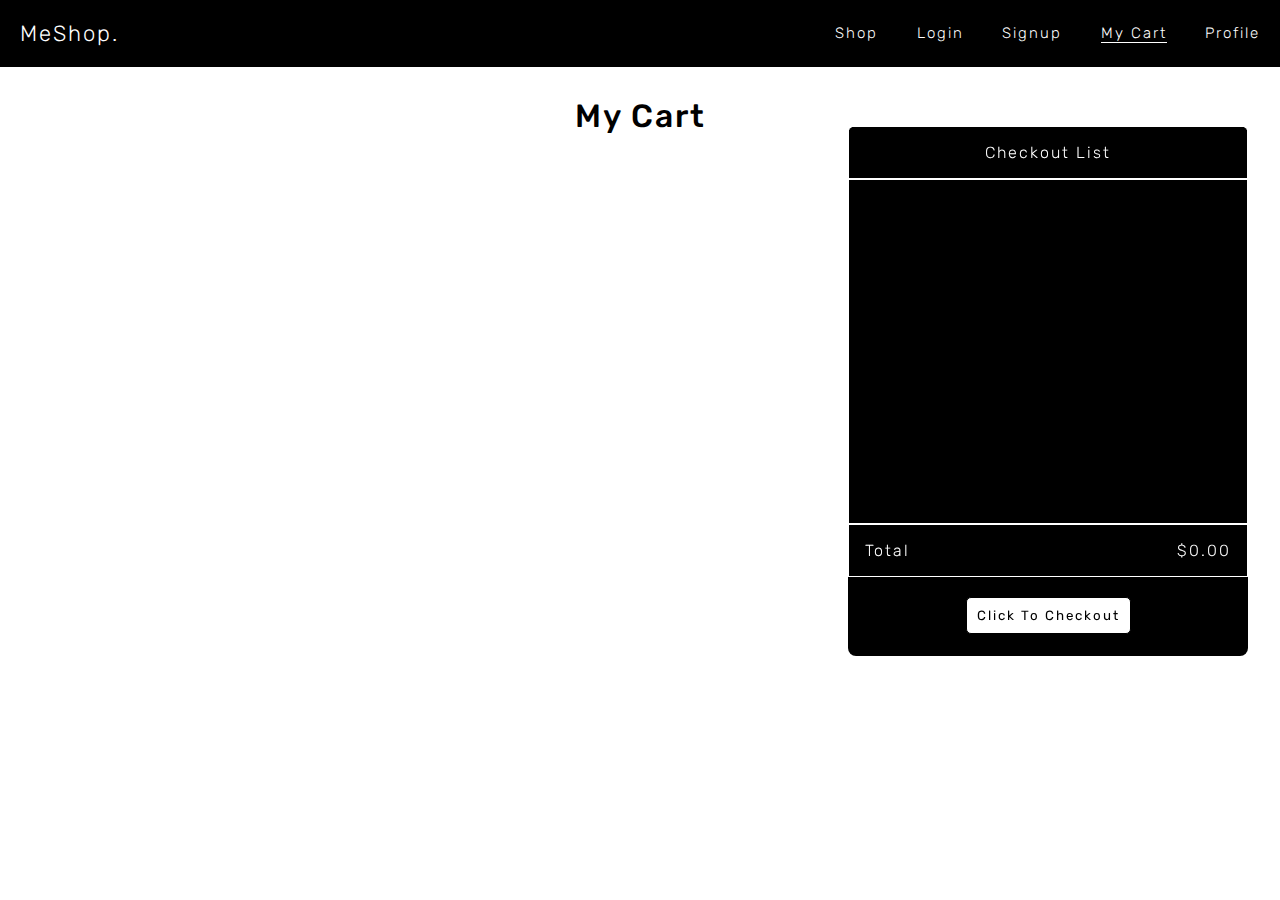
<file: cart.html>
<!DOCTYPE html>
<html lang="en">
<head>
    <meta charset="UTF-8">
    <meta name="viewport" content="width=device-width, initial-scale=1.0">
    <title>My cart</title>
    <link rel="stylesheet" href="cart.css">
</head>
<body>
    <nav>
        <a class="meShopLogo" href="/">MeShop.</a>
        <div class="navBar">
                <li class="navLinks"><a href="shop.html">Shop</a></li>
                <li class="navLinks"><a href="login.html">Login</a></li>
                <li class="navLinks"><a href="signup.html">Signup</a></li>
                <li class="navLinks unline"><a href="cart.html">My Cart</a></li>
                <li class="navLinks"><a href="profile.html">Profile</a></li>
        </div>
     </nav>

     <div class="heading">
        <h1>My Cart</h1>
      </div>
      <main-content>
      <aside>
        <div id="list-heading">Checkout List</div>
        <div id="list-items"></div>
        <div id="list-total"><p>Total</p> <span id="total-price"></span></div>
        <div id="list-checkout">
          <button id="pay-btn"> Click To Checkout</button>
        </div>
      </aside>
      

      <section id="cart-section">
        <title>Cart items</title>
        <div class="items" id="cart-items">
    
        </div>
      </section>
    </main-content>
     
     
    <script  src="cart.js"></script>
</body>
</html>
</file>
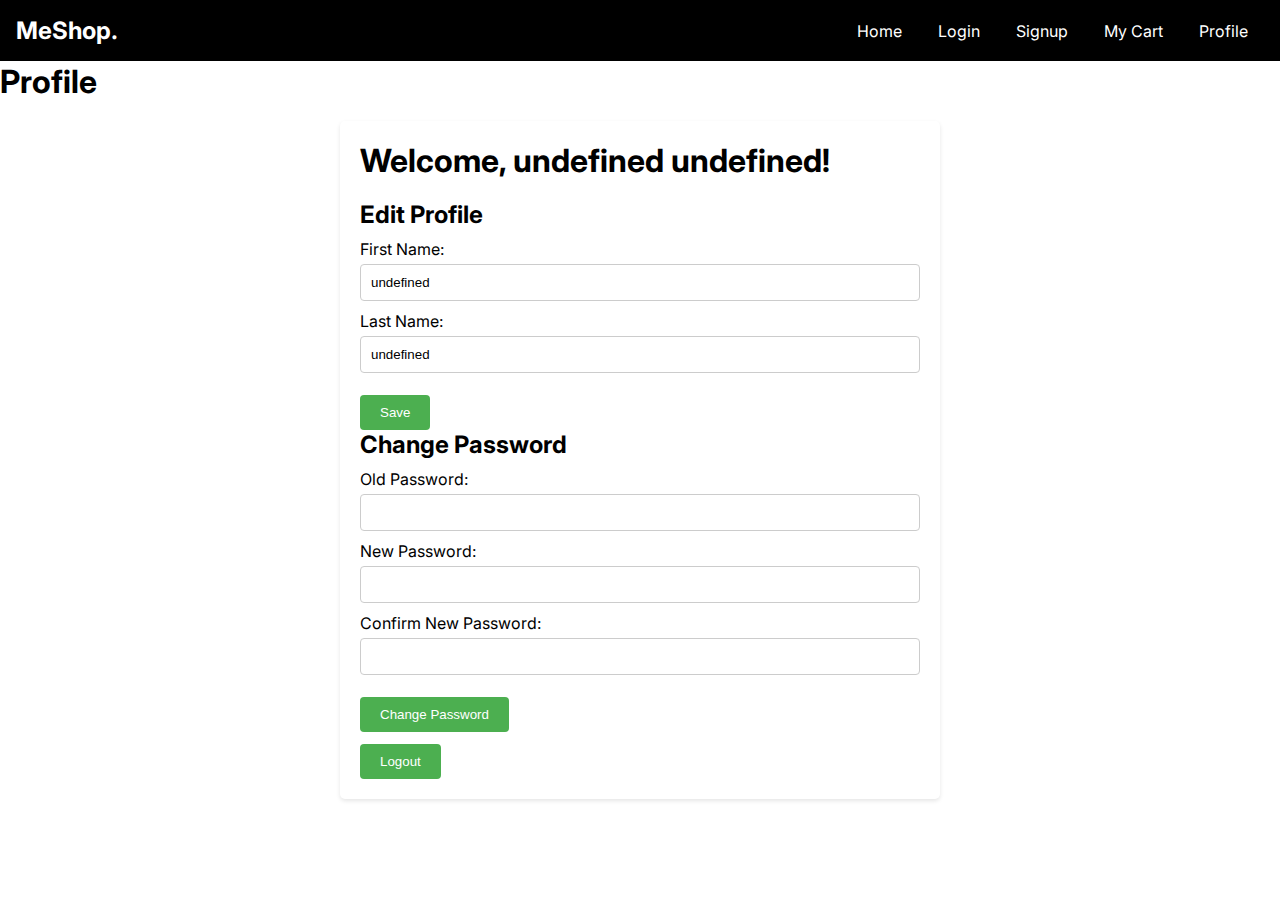
<file: profile.html>
<!DOCTYPE html>
<!--[if lt IE 7]>      <html class="no-js lt-ie9 lt-ie8 lt-ie7"> <![endif]-->
<!--[if IE 7]>         <html class="no-js lt-ie9 lt-ie8"> <![endif]-->
<!--[if IE 8]>         <html class="no-js lt-ie9"> <![endif]-->
<!--[if gt IE 8]>      <html class="no-js"> <!--<![endif]-->
<html>
  <head>
    <meta charset="utf-8" />
    <meta http-equiv="X-UA-Compatible" content="IE=edge" />
    <title>Profile</title>
    <meta name="description" content="" />
    <meta name="viewport" content="width=device-width, initial-scale=1" />
    <link rel="stylesheet" href="profile.css" />
  </head>
  <body>
    <nav>
      <div class="brand">
        <a href="/">MeShop.</a>
      </div>
      <div class="nav-items">
        <a href="index.html">Home</a>
        <a href="login.html">Login</a> 
        <a href="signup.html">Signup</a>
        <a href="cart.html">My Cart</a>
        <a href="profile.html">Profile</a>
      </div>
    </nav>
     <h1>Profile</h1>
     <div class="container">
      <h1>Welcome, <span id="userName"></span>!</h1>
      <div>
        <h2>Edit Profile</h2>
        <label for="firstName">First Name:</label>
        <input type="text" id="firstName" required>
        <label for="lastName">Last Name:</label>
        <input type="text" id="lastName" required>
        <button id="saveProfile">Save</button>
      </div>
      <div>
        <h2>Change Password</h2>
        <label for="oldPassword">Old Password:</label>
        <input type="password" id="oldPassword" required>
        <label for="newPassword">New Password:</label>
        <input type="password" id="newPassword" required>
        <label for="confirmPassword">Confirm New Password:</label>
        <input type="password" id="confirmPassword" required>
        <button id="changePassword">Change Password</button>
      </div>
      <button id="logout">Logout</button>
    </div>

    <script src="profile.js"></script>
  </body>
</html>
</file>
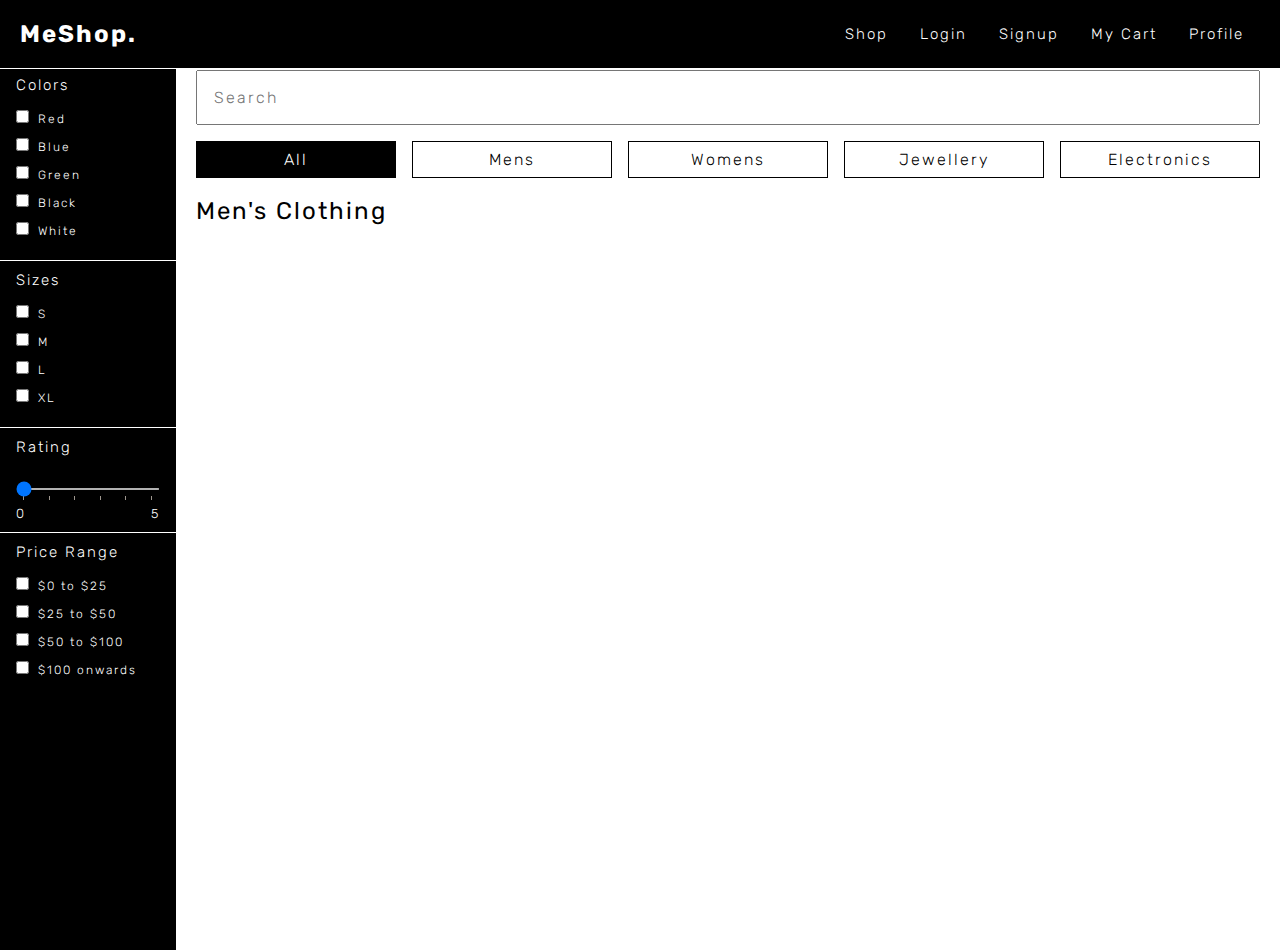
<file: shop.html>
<!DOCTYPE html>
<html lang="en">
<head>
    <meta charset="UTF-8">
    <meta name="viewport" content="width=device-width, initial-scale=1.0">
    <title>Shop</title>
    <link rel="stylesheet" href="shop.css">
    
    
</head>
<body>

        <nav>
            <div class="brand">
              <a class="brand" href="/">MeShop.</a>
            </div>
            <div class="nav-items">
              <a href="profile.html"><i class="fa-2x fa-solid fa-address-card"></i></a>
              <a href="index.html">Shop</a>
              <a href="login.html">Login</a>
              <a href="signup.html">Signup</a>
              <a href="cart.html">My Cart</a>
              <a href="profile.html">Profile</a>
            </div>
          </nav>
      
          <main>
            <aside>
              <section>
                <title>Colors</title>
                <ul>
                  <li>
                    <input id="red" type="checkbox" name="color" />
                    <label for="red">Red</label>
                  </li>
                  <li>
                    <input id="blue" type="checkbox" name="color" />
                    <label for="blue">Blue</label>
                  </li>
                  <li>
                    <input id="green" type="checkbox" name="color" />
                    <label for="green">Green</label>
                  </li>
                  <li>
                    <input id="black" type="checkbox" name="color" />
                    <label for="black">Black</label>
                  </li>
                  <li>
                    <input id="white" type="checkbox" name="color" />
                    <label for="white">White</label>
                  </li>
                </ul>
              </section>
              <section>
                <title>Sizes</title>
                <ul>
                  <li>
                    <input id="s" type="checkbox" name="color" />
                    <label for="s">S</label>
                  </li>
                  <li>
                    <input id="m" type="checkbox" name="color" />
                    <label for="m">M</label>
                  </li>
                  <li>
                    <input id="l" type="checkbox" name="color" />
                    <label for="l">L</label>
                  </li>
                  <li>
                    <input id="xl" type="checkbox" name="color" />
                    <label for="xl">XL</label>
                  </li>
                </ul>
              </section>
              <section>
                <title>Rating</title>
                <input
                  type="range"
                  id="range"
                  min="0"
                  max="5"
                  value="0"
                  list="values"
                />
                <datalist id="values">
                  <option value="0" label="0"></option>
                  <option value="1"></option>
                  <option value="2"></option>
                  <option value="3"></option>
                  <option value="4"></option>
                  <option value="5" label="5"></option>
                </datalist>
              </section>
              <section>
                <title>Price Range</title>
                <ul>
                  <li>
                    <input id="0-25" type="checkbox" name="prange" />
                    <label for="0-25">$0 to $25</label>
                  </li>
                  <li>
                    <input id="25-50" type="checkbox" name="prange" />
                    <label for="25-50">$25 to $50</label>
                  </li>
                  <li>
                    <input id="50-100" type="checkbox" name="prange" />
                    <label for="50-100">$50 to $100</label>
                  </li>
                  <li>
                    <input id="100on" type="checkbox" name="prange" />
                    <label for="100on">$100 onwards</label>
                  </li>
                </ul>
              </section>
            </aside>
            <main-content>
              <input id="searchBar" type="text" placeholder="Search" />
              <div class="filters">
                <div class="filter active">All</div>
                <div class="filter">Mens</div>
                <div class="filter">Womens</div>
                <div class="filter">Jewellery</div>
                <div class="filter">Electronics</div>
              </div>
              <section>
                <title id="category">Men's Clothing</title>
                <div class="items">
                </div>
              </section>
            </main-content>
          </main>
      


    <script src="shop.js"></script>
</body>
</html>
</file>
<file: cart.css>
@import url('https://fonts.googleapis.com/css2?family=Rubik:wght@300;400;500;600&display=swap');

*{
    margin: 0;
    padding: 0;
    box-sizing: border-box;
    letter-spacing: 2px;
    font-family: 'Rubik', sans-serif;
    font-weight: 300;
}
body{
  overflow-x: hidden;
}
nav{
    display: flex;
    align-items: center;
    justify-content: space-between;
    width: 100%;
    background-color: black;
    color: white;
    padding: 20px;
}
nav .meShopLogo{
    color: white;
    font-size: 22px;
    text-decoration: none;
}
nav .navBar{
    display: flex;
    gap: 3vw;
}
.unline{
    border-bottom: 1px solid white;
}
.navBar li {
    list-style: none;
    font-size: 15px;
    cursor: pointer;
}
.navBar li a{
    color: rgb(255, 255, 255);
    text-decoration: none;
}
.navLinks:hover a{
    border-bottom: 1px solid white;
}
.heading h1{
    text-align: center;
    margin-top: 30px ;
    font-weight: 500;
   }
  main-content {
    display: flex;
    justify-content: space-between;
    padding: 20px;
  }
  main-content .items {
    display: grid;
    grid-template-columns: repeat(3, 1fr);
    gap: 20px;
    margin: 20px;
  }  
  main-content .items .item {
    border: 1px solid black;
    width: 300px;
  }
  
  .items .item img {
    width: 80px;
    height: 110px;
  }
  #img-div{
    height: 150px;
    padding: 20px 0px;
    display: flex;
    justify-content: center;
    align-items: center;
  }
  main-content .items .item .row {
    display: flex;
    justify-content: space-between;
  }
  .row .price,.row .sized,.row , .colors , .title{
    font-weight: 400;
  }
  .row .price , .row .size{
    margin-top: 10px;
  }
  main-content .items .item .info {
    padding:20px;
    font-size: 14px;
    height: 170px;
  }
  
  main-content .items .item button {
    width: 100%;
    border-radius: none;
    border: none;
    padding:10px 10px;
    font-size: 13px;
    color: white;
    background-color: black;
    cursor: pointer;
  }
  
  main-content .items .item .colors {
    display: flex;
    margin: 1rem 0;
  }
  
  main-content .items .item .circle {
    width: 15px;
    height: 15px;
    border-radius: 100%;
    margin: 2px 5px;
  }

  aside{
    background-color: black;
    width: 400px;
    height: 530px;
    position: fixed;
    right: 2rem;
    top: 126px;
    color: white;
    border-radius: .5rem;
  }
  aside #list-heading{
    height: 10%;
    width: 100%;
    border: 1px solid white;
    text-align: center;
    padding-top: 1rem;
  }
  aside #list-items{
    height: 65%;
    width: 100%;
    border: 1px solid white;
    text-align: center;
    padding: 1rem .5rem;
    display: flex;
    flex-direction: column;
    gap: .6rem;
    overflow-y: auto;
    font-size: 14px;
  }
  aside #list-items #itemOfList{
    display: flex;
    justify-content: space-between;
   
    
  }
  aside #list-total{
    height: 10%;
    width: 100%;
    border: 1px solid white;
    text-align: center;
    padding: 1rem 1rem;
    display: flex;
    justify-content: space-between;
  }
  aside #list-checkout{
    width: 100%;
    text-align: center;
    padding-top:20px;
  }
  
  aside #pay-btn{
    padding: 10px;
    background-color: white;
    color: black;
    border-radius: 5px;
    outline: none;
    border: 1px solid black;
    font-weight: 400;
  }
  #pay-btn:hover{
    cursor: pointer;
    background-color:lightyellow;
    color:black;
  }
</file>
<file: profile.css>
@import url("https://fonts.googleapis.com/css2?family=Inter:wght@100;200;300;400;500;600;700;800;900&display=swap");

* {
  padding: 0;
  margin: 0;
  box-sizing: border-box;
}

body {
  font-family: "Inter", sans-serif;
  overflow-x: hidden;
}
 
a {
  color: white;
  text-decoration: none;
} 

nav {
    display: flex;
    justify-content: space-between;
    align-items: center;
    color: white;
    position: sticky;
    z-index: 100;
    top: 0;
  
    background-color: black;
    border-bottom: 1px solid white;
    padding: 1rem;
    font-size: 1rem;
  }
  
  nav .brand {
    font-size: 1.5rem;
    font-weight: bold;
  }
  
  nav .nav-items a {
    margin: 0 1rem;
  }
  
  .container {
    max-width: 600px;
    margin: 0 auto;
    padding: 20px;
    background-color: #fff;
    box-shadow: 0 2px 4px rgba(0, 0, 0, 0.1);
    border-radius: 5px;
  }
  
  h1 {
    margin-bottom: 20px;
  }
  
  h2 {
    margin-bottom: 10px;
  }
  
  label {
    display: block;
    margin-bottom: 5px;
  }
  
  input[type="text"],
  input[type="password"] {
    width: 100%;
    padding: 10px;
    margin-bottom: 10px;
    border: 1px solid #ccc;
    border-radius: 4px;
  }
  
  button {
    padding: 10px 20px;
    background-color: #4CAF50;
    color: #fff;
    border: none;
    border-radius: 4px;
    cursor: pointer;
    margin-top: 12px;
  }
  
  button:hover {
    background-color: #45a049;
  }
  
  button.logout {
    margin-top: 30px;
    background-color: #f44336;
  }
  
  button.logout:hover {
    background-color: #da190b;
  }
</file>
<file: shop.css>
@import url('https://fonts.googleapis.com/css2?family=Rubik:wght@300;400;500;600&display=swap');
*{
    margin: 0;
    padding: 0;
    box-sizing: border-box;
    letter-spacing: 2px;
    font-family: 'Rubik', sans-serif;
    font-weight: 300;
}
body {
    overflow-x: hidden;
  }
  body::-webkit-scrollbar{
    width: 10px;
  }
  body::-webkit-scrollbar-thumb{
    background-color:rgb(81, 81, 81);
  }
  body::-webkit-scrollbar-track{
    background-color:rgb(161, 161, 161);
  }
  
a {
    color: white;
    text-decoration: none;
    font-size: 14px;
    border-bottom: none;
  }
a:hover{
  border-bottom: 1px solid white;
}
  
  ul {
    list-style: none;
  }
  
  input[type="range"] {
    width: 100%;
    height: 2px;
    margin: 1rem auto;
  }
  
  datalist {
    display: flex;
    justify-content: space-between;
    color: white;
    width: 100%;
  }
  
  nav {
    display: flex;
    justify-content: space-between;
    align-items: center;
    color: white;
    position: fixed;
    z-index: 100;
    top: 0;
    width: 100%;
    background-color: black;
    border-bottom: 1px solid white;
    padding: 20px;
    font-size: 1rem;
  }
  
  nav .brand {
    font-size: 1.5rem;
    font-weight: bold;
  }
  nav .nav-items{
    display: flex;
    align-items: center;
  }
  nav .nav-items a {
    margin: 0 1rem;
    font-size: 15px;
  }
  
  main {
    display: flex;
    height: 100vh;
    margin-top:50px;
  }
  
  main aside {
    flex: 0.2;
    background-color: black;
    color: white;
    height: 100vh;
    font-size: 13px;
    /* overflow-y: scroll; */
    /* height:  auto; */
    position: fixed;
    padding-top: 1rem;
    width: 11rem;
  }
  
  main main-content {
    display: block;
    width: 100%;
    margin-left: 11rem;
  }
  
  aside section {
    padding: 10px 1rem;
    border-bottom: 1px solid white;
  }
  
  aside section:last-child {
    border-bottom: none;
  }
  
  aside section title {
    display: block;
    font-size: 15px;
    margin-bottom: 1rem;
  }
  
  aside section li {
    margin-bottom: 0.75rem;
    font-size: 12px;
  }
  
  aside section label {
    cursor: pointer;
    margin-left: 0.25rem;
  }
   
  main-content {
    padding: 1rem;
    position: relative;
  }
  
  main-content input {
    padding: 1rem;
    width: 100%;
    position: relative;
    font-size: 1rem;
  }
  
  main-content .filters {
    display: flex;
    margin-top: 1rem;
    gap: 1rem;
  }
  
  main-content .filter {
    flex: 1;
    text-align: center;
    padding: 0.5rem 1rem;
    border: 1px solid black;
    cursor: pointer;
  }
  
  main-content .active {
    background-color: black;
    color: white;
  }
  
  main-content section {
    margin-top: 1.2rem;
  }
  
  main-content section title {
    display: block;
    font-size: 1.5rem;
  }
   main-content {
    display: flex;
    justify-content: space-between;
    padding: 20px;
  }
  main-content .items {
    display: grid;
    grid-template-columns: repeat(4, 1fr);
    gap: 30px;
    margin: 20px 0px;
  }  
  main-content .items .item {
    border: 1px solid black;
    width: 300px;
    margin-bottom: 10px;
  }
  
  .items .item img {
    width: 100px;
    height: 135px;
  }
  .imgDiv{
    height: 150px;
    padding: 20px 0px;
    display: flex;
    justify-content: center;
    align-items: center;
  }
  main-content .items .item .row {
    display: flex;
    justify-content: space-between;
  }
  .row .price,.row .sized,.row , .colors , .title{
    font-weight: 400;
  }
  .row .price , .row .size{
    margin-top: 10px;
  }
  main-content .items .item .info {
    padding:20px;
    font-size: 14px;
    height: 180px;
  }
  
  main-content .items .item button {
    width: 100%;
    border-radius: none;
    border: none;
    padding:10px 10px;
    font-size: 13px;
    color: white;
    background-color: black;
    cursor: pointer;
  }
  
  main-content .items .item .colors {
    display: flex;
    margin: 1rem 0;
  }
  
  main-content .items .item .circle {
    width: 15px;
    height: 15px;
    border-radius: 100%;
    margin: 2px 5px;
  }

  #category{
    text-transform: capitalize;
    font-weight: 400;
  }
</file>
